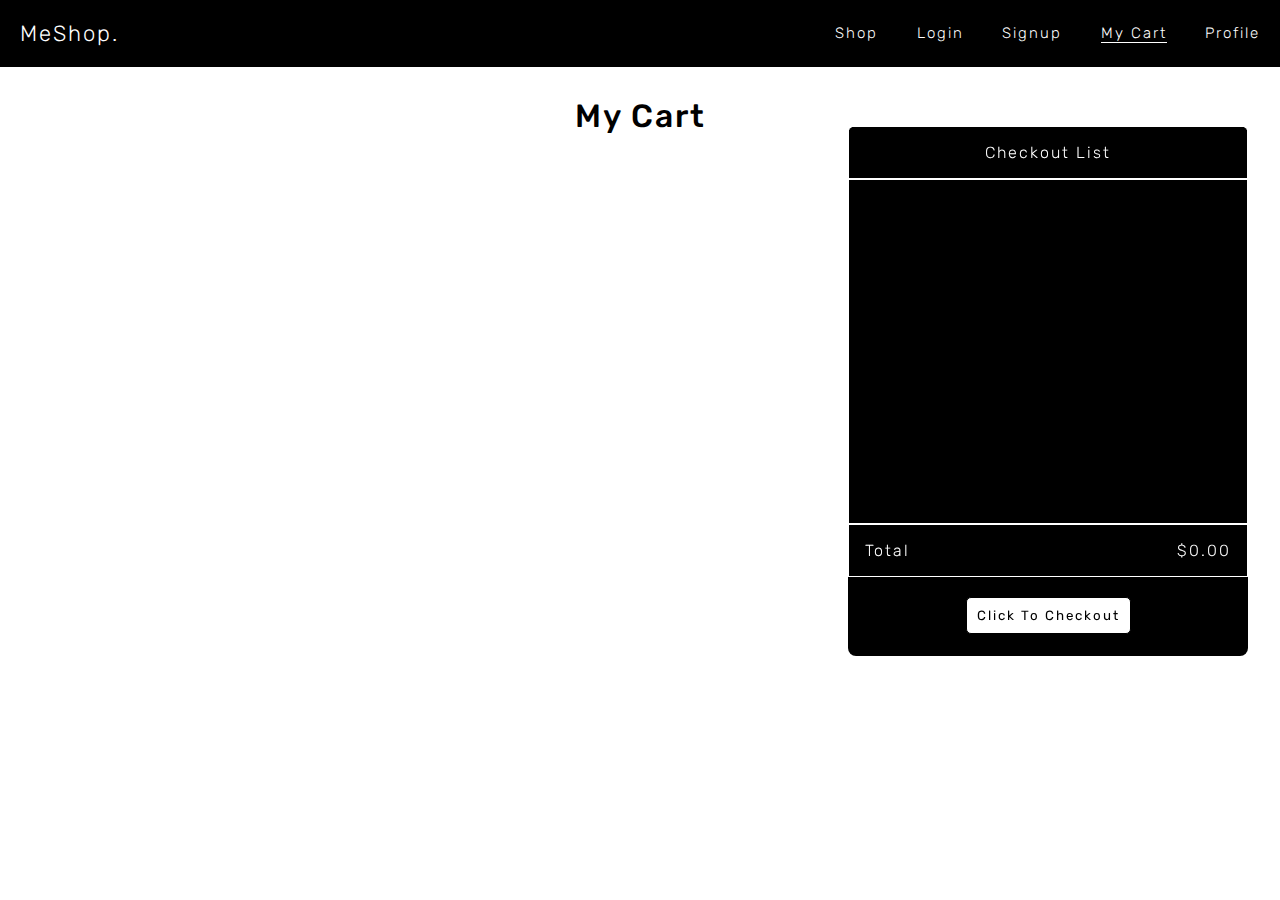
<file: cart.html>
<!DOCTYPE html>
<html lang="en">
<head>
    <meta charset="UTF-8">
    <meta name="viewport" content="width=device-width, initial-scale=1.0">
    <title>My cart</title>
    <link rel="stylesheet" href="cart.css">
</head>
<body>
    <nav>
        <a class="meShopLogo" href="/">MeShop.</a>
        <div class="navBar">
                <li class="navLinks"><a href="shop.html">Shop</a></li>
                <li class="navLinks"><a href="login.html">Login</a></li>
                <li class="navLinks"><a href="signup.html">Signup</a></li>
                <li class="navLinks unline"><a href="cart.html">My Cart</a></li>
                <li class="navLinks"><a href="profile.html">Profile</a></li>
        </div>
     </nav>

     <div class="heading">
        <h1>My Cart</h1>
      </div>
      <main-content>
      <aside>
        <div id="list-heading">Checkout List</div>
        <div id="list-items"></div>
        <div id="list-total"><p>Total</p> <span id="total-price"></span></div>
        <div id="list-checkout">
          <button id="pay-btn"> Click To Checkout</button>
        </div>
      </aside>
      

      <section id="cart-section">
        <title>Cart items</title>
        <div class="items" id="cart-items">
    
        </div>
      </section>
    </main-content>
     
     
    <script  src="cart.js"></script>
</body>
</html>
</file>
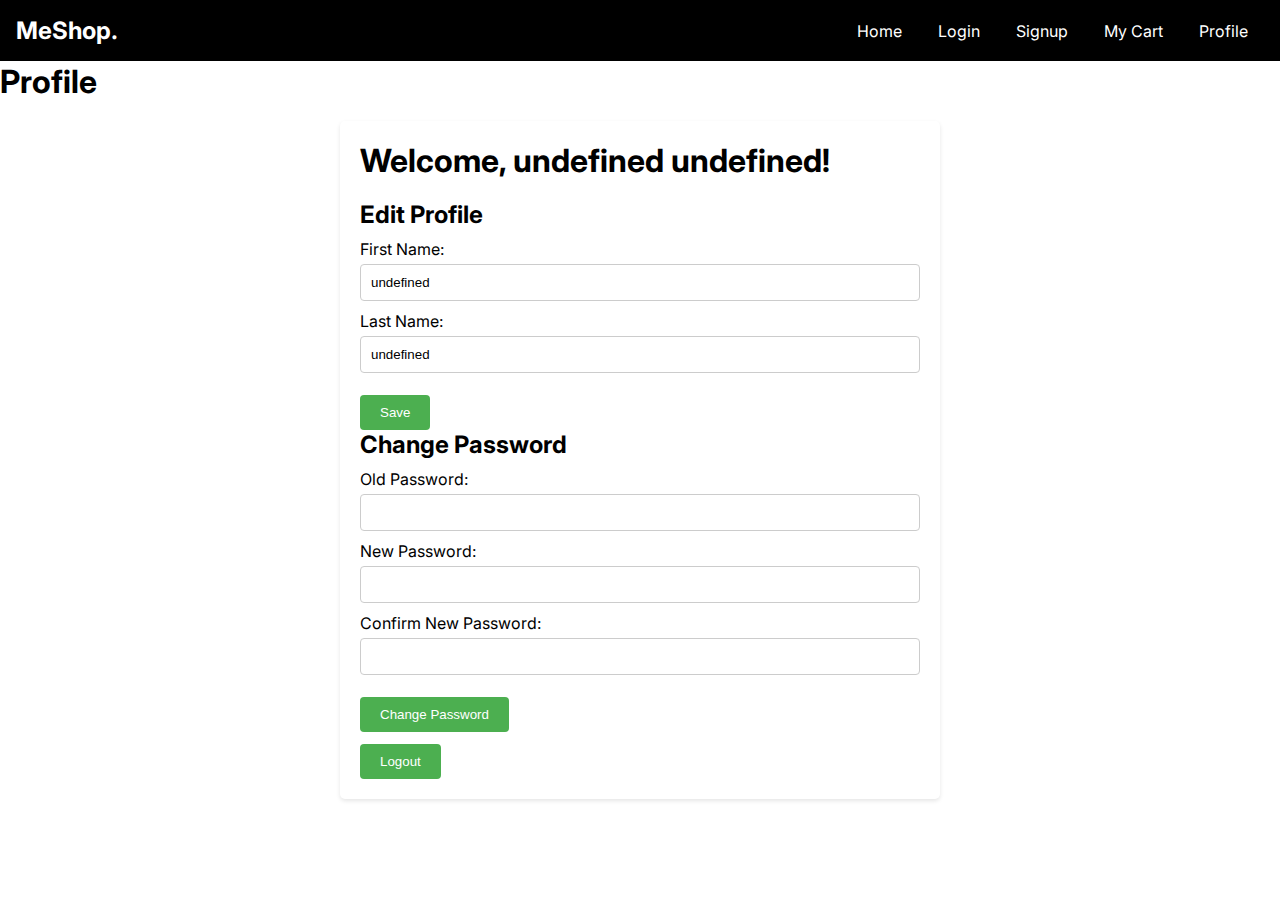
<file: profile.html>
<!DOCTYPE html>
<!--[if lt IE 7]>      <html class="no-js lt-ie9 lt-ie8 lt-ie7"> <![endif]-->
<!--[if IE 7]>         <html class="no-js lt-ie9 lt-ie8"> <![endif]-->
<!--[if IE 8]>         <html class="no-js lt-ie9"> <![endif]-->
<!--[if gt IE 8]>      <html class="no-js"> <!--<![endif]-->
<html>
  <head>
    <meta charset="utf-8" />
    <meta http-equiv="X-UA-Compatible" content="IE=edge" />
    <title>Profile</title>
    <meta name="description" content="" />
    <meta name="viewport" content="width=device-width, initial-scale=1" />
    <link rel="stylesheet" href="profile.css" />
  </head>
  <body>
    <nav>
      <div class="brand">
        <a href="/">MeShop.</a>
      </div>
      <div class="nav-items">
        <a href="index.html">Home</a>
        <a href="login.html">Login</a> 
        <a href="signup.html">Signup</a>
        <a href="cart.html">My Cart</a>
        <a href="profile.html">Profile</a>
      </div>
    </nav>
     <h1>Profile</h1>
     <div class="container">
      <h1>Welcome, <span id="userName"></span>!</h1>
      <div>
        <h2>Edit Profile</h2>
        <label for="firstName">First Name:</label>
        <input type="text" id="firstName" required>
        <label for="lastName">Last Name:</label>
        <input type="text" id="lastName" required>
        <button id="saveProfile">Save</button>
      </div>
      <div>
        <h2>Change Password</h2>
        <label for="oldPassword">Old Password:</label>
        <input type="password" id="oldPassword" required>
        <label for="newPassword">New Password:</label>
        <input type="password" id="newPassword" required>
        <label for="confirmPassword">Confirm New Password:</label>
        <input type="password" id="confirmPassword" required>
        <button id="changePassword">Change Password</button>
      </div>
      <button id="logout">Logout</button>
    </div>

    <script src="profile.js"></script>
  </body>
</html>
</file>
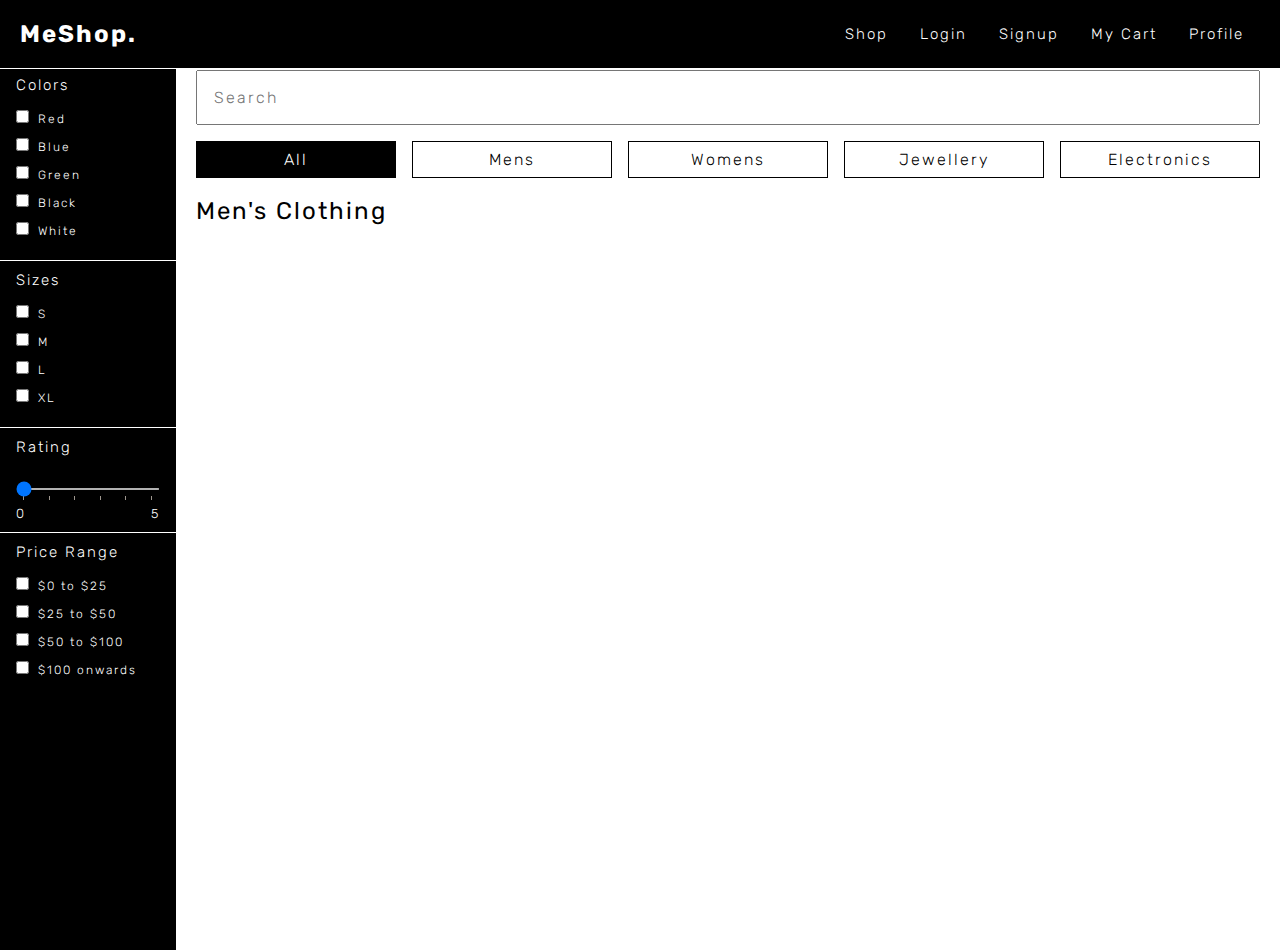
<file: shop.html>
<!DOCTYPE html>
<html lang="en">
<head>
    <meta charset="UTF-8">
    <meta name="viewport" content="width=device-width, initial-scale=1.0">
    <title>Shop</title>
    <link rel="stylesheet" href="shop.css">
    
    
</head>
<body>

        <nav>
            <div class="brand">
              <a class="brand" href="/">MeShop.</a>
            </div>
            <div class="nav-items">
              <a href="profile.html"><i class="fa-2x fa-solid fa-address-card"></i></a>
              <a href="index.html">Shop</a>
              <a href="login.html">Login</a>
              <a href="signup.html">Signup</a>
              <a href="cart.html">My Cart</a>
              <a href="profile.html">Profile</a>
            </div>
          </nav>
      
          <main>
            <aside>
              <section>
                <title>Colors</title>
                <ul>
                  <li>
                    <input id="red" type="checkbox" name="color" />
                    <label for="red">Red</label>
                  </li>
                  <li>
                    <input id="blue" type="checkbox" name="color" />
                    <label for="blue">Blue</label>
                  </li>
                  <li>
                    <input id="green" type="checkbox" name="color" />
                    <label for="green">Green</label>
                  </li>
                  <li>
                    <input id="black" type="checkbox" name="color" />
                    <label for="black">Black</label>
                  </li>
                  <li>
                    <input id="white" type="checkbox" name="color" />
                    <label for="white">White</label>
                  </li>
                </ul>
              </section>
              <section>
                <title>Sizes</title>
                <ul>
                  <li>
                    <input id="s" type="checkbox" name="color" />
                    <label for="s">S</label>
                  </li>
                  <li>
                    <input id="m" type="checkbox" name="color" />
                    <label for="m">M</label>
                  </li>
                  <li>
                    <input id="l" type="checkbox" name="color" />
                    <label for="l">L</label>
                  </li>
                  <li>
                    <input id="xl" type="checkbox" name="color" />
                    <label for="xl">XL</label>
                  </li>
                </ul>
              </section>
              <section>
                <title>Rating</title>
                <input
                  type="range"
                  id="range"
                  min="0"
                  max="5"
                  value="0"
                  list="values"
                />
                <datalist id="values">
                  <option value="0" label="0"></option>
                  <option value="1"></option>
                  <option value="2"></option>
                  <option value="3"></option>
                  <option value="4"></option>
                  <option value="5" label="5"></option>
                </datalist>
              </section>
              <section>
                <title>Price Range</title>
                <ul>
                  <li>
                    <input id="0-25" type="checkbox" name="prange" />
                    <label for="0-25">$0 to $25</label>
                  </li>
                  <li>
                    <input id="25-50" type="checkbox" name="prange" />
                    <label for="25-50">$25 to $50</label>
                  </li>
                  <li>
                    <input id="50-100" type="checkbox" name="prange" />
                    <label for="50-100">$50 to $100</label>
                  </li>
                  <li>
                    <input id="100on" type="checkbox" name="prange" />
                    <label for="100on">$100 onwards</label>
                  </li>
                </ul>
              </section>
            </aside>
            <main-content>
              <input id="searchBar" type="text" placeholder="Search" />
              <div class="filters">
                <div class="filter active">All</div>
                <div class="filter">Mens</div>
                <div class="filter">Womens</div>
                <div class="filter">Jewellery</div>
                <div class="filter">Electronics</div>
              </div>
              <section>
                <title id="category">Men's Clothing</title>
                <div class="items">
                </div>
              </section>
            </main-content>
          </main>
      


    <script src="shop.js"></script>
</body>
</html>
</file>
<file: cart.css>
@import url('https://fonts.googleapis.com/css2?family=Rubik:wght@300;400;500;600&display=swap');

*{
    margin: 0;
    padding: 0;
    box-sizing: border-box;
    letter-spacing: 2px;
    font-family: 'Rubik', sans-serif;
    font-weight: 300;
}
body{
  overflow-x: hidden;
}
nav{
    display: flex;
    align-items: center;
    justify-content: space-between;
    width: 100%;
    background-color: black;
    color: white;
    padding: 20px;
}
nav .meShopLogo{
    color: white;
    font-size: 22px;
    text-decoration: none;
}
nav .navBar{
    display: flex;
    gap: 3vw;
}
.unline{
    border-bottom: 1px solid white;
}
.navBar li {
    list-style: none;
    font-size: 15px;
    cursor: pointer;
}
.navBar li a{
    color: rgb(255, 255, 255);
    text-decoration: none;
}
.navLinks:hover a{
    border-bottom: 1px solid white;
}
.heading h1{
    text-align: center;
    margin-top: 30px ;
    font-weight: 500;
   }
  main-content {
    display: flex;
    justify-content: space-between;
    padding: 20px;
  }
  main-content .items {
    display: grid;
    grid-template-columns: repeat(3, 1fr);
    gap: 20px;
    margin: 20px;
  }  
  main-content .items .item {
    border: 1px solid black;
    width: 300px;
  }
  
  .items .item img {
    width: 80px;
    height: 110px;
  }
  #img-div{
    height: 150px;
    padding: 20px 0px;
    display: flex;
    justify-content: center;
    align-items: center;
  }
  main-content .items .item .row {
    display: flex;
    justify-content: space-between;
  }
  .row .price,.row .sized,.row , .colors , .title{
    font-weight: 400;
  }
  .row .price , .row .size{
    margin-top: 10px;
  }
  main-content .items .item .info {
    padding:20px;
    font-size: 14px;
    height: 170px;
  }
  
  main-content .items .item button {
    width: 100%;
    border-radius: none;
    border: none;
    padding:10px 10px;
    font-size: 13px;
    color: white;
    background-color: black;
    cursor: pointer;
  }
  
  main-content .items .item .colors {
    display: flex;
    margin: 1rem 0;
  }
  
  main-content .items .item .circle {
    width: 15px;
    height: 15px;
    border-radius: 100%;
    margin: 2px 5px;
  }

  aside{
    background-color: black;
    width: 400px;
    height: 530px;
    position: fixed;
    right: 2rem;
    top: 126px;
    color: white;
    border-radius: .5rem;
  }
  aside #list-heading{
    height: 10%;
    width: 100%;
    border: 1px solid white;
    text-align: center;
    padding-top: 1rem;
  }
  aside #list-items{
    height: 65%;
    width: 100%;
    border: 1px solid white;
    text-align: center;
    padding: 1rem .5rem;
    display: flex;
    flex-direction: column;
    gap: .6rem;
    overflow-y: auto;
    font-size: 14px;
  }
  aside #list-items #itemOfList{
    display: flex;
    justify-content: space-between;
   
    
  }
  aside #list-total{
    height: 10%;
    width: 100%;
    border: 1px solid white;
    text-align: center;
    padding: 1rem 1rem;
    display: flex;
    justify-content: space-between;
  }
  aside #list-checkout{
    width: 100%;
    text-align: center;
    padding-top:20px;
  }
  
  aside #pay-btn{
    padding: 10px;
    background-color: white;
    color: black;
    border-radius: 5px;
    outline: none;
    border: 1px solid black;
    font-weight: 400;
  }
  #pay-btn:hover{
    cursor: pointer;
    background-color:lightyellow;
    color:black;
  }
</file>
<file: profile.css>
@import url("https://fonts.googleapis.com/css2?family=Inter:wght@100;200;300;400;500;600;700;800;900&display=swap");

* {
  padding: 0;
  margin: 0;
  box-sizing: border-box;
}

body {
  font-family: "Inter", sans-serif;
  overflow-x: hidden;
}
 
a {
  color: white;
  text-decoration: none;
} 

nav {
    display: flex;
    justify-content: space-between;
    align-items: center;
    color: white;
    position: sticky;
    z-index: 100;
    top: 0;
  
    background-color: black;
    border-bottom: 1px solid white;
    padding: 1rem;
    font-size: 1rem;
  }
  
  nav .brand {
    font-size: 1.5rem;
    font-weight: bold;
  }
  
  nav .nav-items a {
    margin: 0 1rem;
  }
  
  .container {
    max-width: 600px;
    margin: 0 auto;
    padding: 20px;
    background-color: #fff;
    box-shadow: 0 2px 4px rgba(0, 0, 0, 0.1);
    border-radius: 5px;
  }
  
  h1 {
    margin-bottom: 20px;
  }
  
  h2 {
    margin-bottom: 10px;
  }
  
  label {
    display: block;
    margin-bottom: 5px;
  }
  
  input[type="text"],
  input[type="password"] {
    width: 100%;
    padding: 10px;
    margin-bottom: 10px;
    border: 1px solid #ccc;
    border-radius: 4px;
  }
  
  button {
    padding: 10px 20px;
    background-color: #4CAF50;
    color: #fff;
    border: none;
    border-radius: 4px;
    cursor: pointer;
    margin-top: 12px;
  }
  
  button:hover {
    background-color: #45a049;
  }
  
  button.logout {
    margin-top: 30px;
    background-color: #f44336;
  }
  
  button.logout:hover {
    background-color: #da190b;
  }
</file>
<file: shop.css>
@import url('https://fonts.googleapis.com/css2?family=Rubik:wght@300;400;500;600&display=swap');
*{
    margin: 0;
    padding: 0;
    box-sizing: border-box;
    letter-spacing: 2px;
    font-family: 'Rubik', sans-serif;
    font-weight: 300;
}
body {
    overflow-x: hidden;
  }
  body::-webkit-scrollbar{
    width: 10px;
  }
  body::-webkit-scrollbar-thumb{
    background-color:rgb(81, 81, 81);
  }
  body::-webkit-scrollbar-track{
    background-color:rgb(161, 161, 161);
  }
  
a {
    color: white;
    text-decoration: none;
    font-size: 14px;
    border-bottom: none;
  }
a:hover{
  border-bottom: 1px solid white;
}
  
  ul {
    list-style: none;
  }
  
  input[type="range"] {
    width: 100%;
    height: 2px;
    margin: 1rem auto;
  }
  
  datalist {
    display: flex;
    justify-content: space-between;
    color: white;
    width: 100%;
  }
  
  nav {
    display: flex;
    justify-content: space-between;
    align-items: center;
    color: white;
    position: fixed;
    z-index: 100;
    top: 0;
    width: 100%;
    background-color: black;
    border-bottom: 1px solid white;
    padding: 20px;
    font-size: 1rem;
  }
  
  nav .brand {
    font-size: 1.5rem;
    font-weight: bold;
  }
  nav .nav-items{
    display: flex;
    align-items: center;
  }
  nav .nav-items a {
    margin: 0 1rem;
    font-size: 15px;
  }
  
  main {
    display: flex;
    height: 100vh;
    margin-top:50px;
  }
  
  main aside {
    flex: 0.2;
    background-color: black;
    color: white;
    height: 100vh;
    font-size: 13px;
    /* overflow-y: scroll; */
    /* height:  auto; */
    position: fixed;
    padding-top: 1rem;
    width: 11rem;
  }
  
  main main-content {
    display: block;
    width: 100%;
    margin-left: 11rem;
  }
  
  aside section {
    padding: 10px 1rem;
    border-bottom: 1px solid white;
  }
  
  aside section:last-child {
    border-bottom: none;
  }
  
  aside section title {
    display: block;
    font-size: 15px;
    margin-bottom: 1rem;
  }
  
  aside section li {
    margin-bottom: 0.75rem;
    font-size: 12px;
  }
  
  aside section label {
    cursor: pointer;
    margin-left: 0.25rem;
  }
   
  main-content {
    padding: 1rem;
    position: relative;
  }
  
  main-content input {
    padding: 1rem;
    width: 100%;
    position: relative;
    font-size: 1rem;
  }
  
  main-content .filters {
    display: flex;
    margin-top: 1rem;
    gap: 1rem;
  }
  
  main-content .filter {
    flex: 1;
    text-align: center;
    padding: 0.5rem 1rem;
    border: 1px solid black;
    cursor: pointer;
  }
  
  main-content .active {
    background-color: black;
    color: white;
  }
  
  main-content section {
    margin-top: 1.2rem;
  }
  
  main-content section title {
    display: block;
    font-size: 1.5rem;
  }
   main-content {
    display: flex;
    justify-content: space-between;
    padding: 20px;
  }
  main-content .items {
    display: grid;
    grid-template-columns: repeat(4, 1fr);
    gap: 30px;
    margin: 20px 0px;
  }  
  main-content .items .item {
    border: 1px solid black;
    width: 300px;
    margin-bottom: 10px;
  }
  
  .items .item img {
    width: 100px;
    height: 135px;
  }
  .imgDiv{
    height: 150px;
    padding: 20px 0px;
    display: flex;
    justify-content: center;
    align-items: center;
  }
  main-content .items .item .row {
    display: flex;
    justify-content: space-between;
  }
  .row .price,.row .sized,.row , .colors , .title{
    font-weight: 400;
  }
  .row .price , .row .size{
    margin-top: 10px;
  }
  main-content .items .item .info {
    padding:20px;
    font-size: 14px;
    height: 180px;
  }
  
  main-content .items .item button {
    width: 100%;
    border-radius: none;
    border: none;
    padding:10px 10px;
    font-size: 13px;
    color: white;
    background-color: black;
    cursor: pointer;
  }
  
  main-content .items .item .colors {
    display: flex;
    margin: 1rem 0;
  }
  
  main-content .items .item .circle {
    width: 15px;
    height: 15px;
    border-radius: 100%;
    margin: 2px 5px;
  }

  #category{
    text-transform: capitalize;
    font-weight: 400;
  }
</file>
